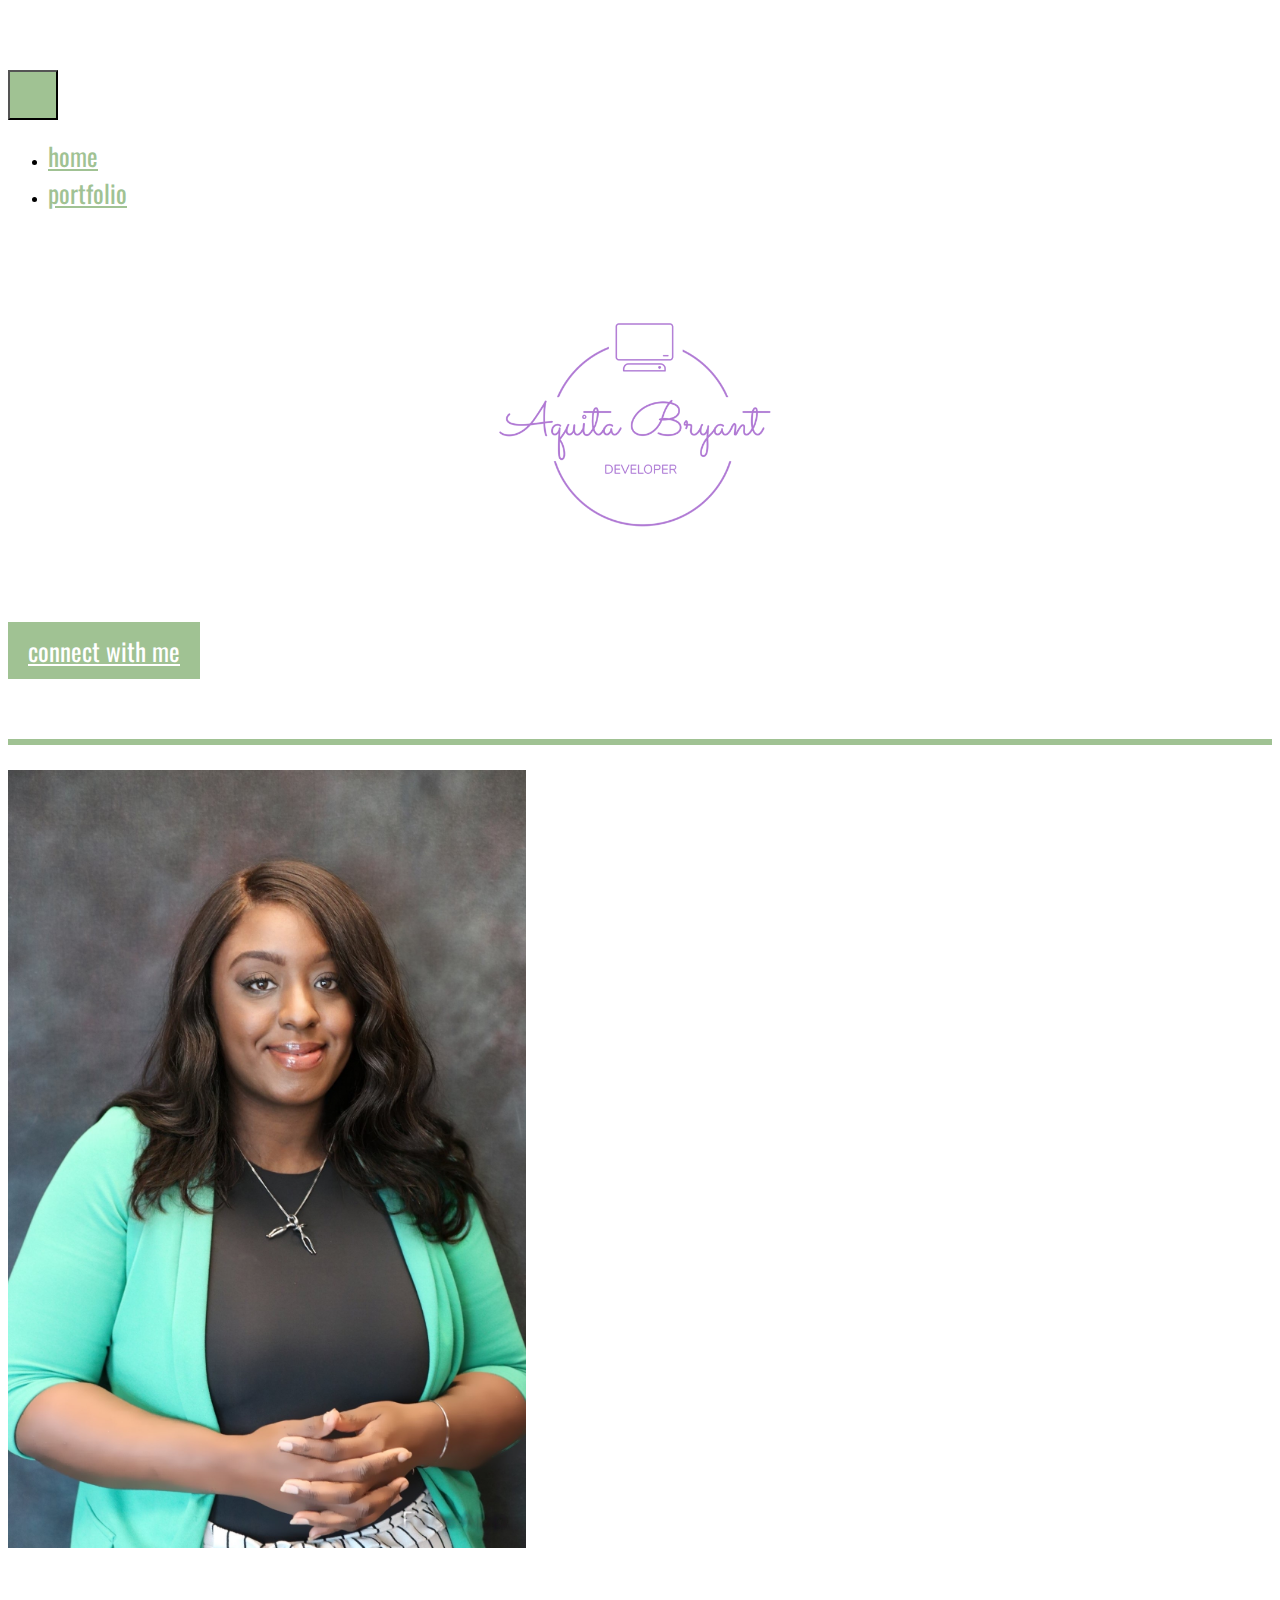
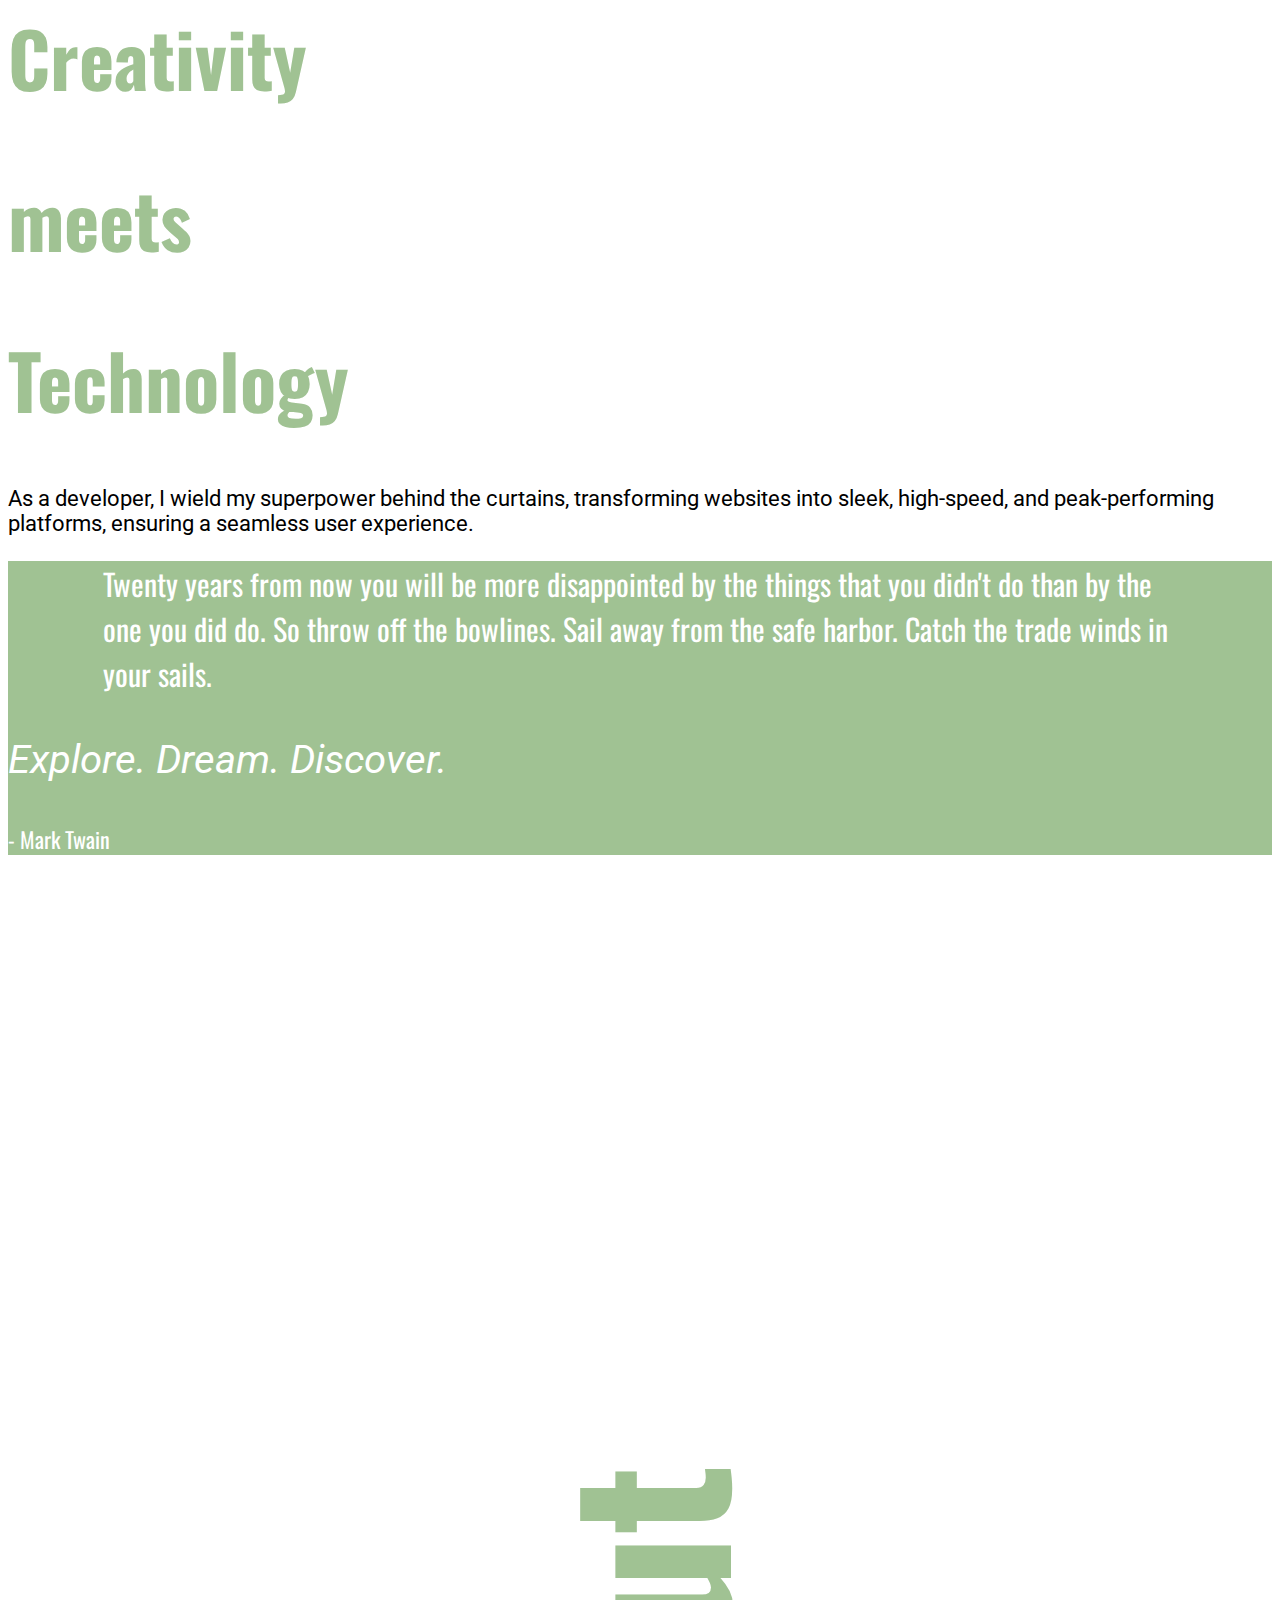
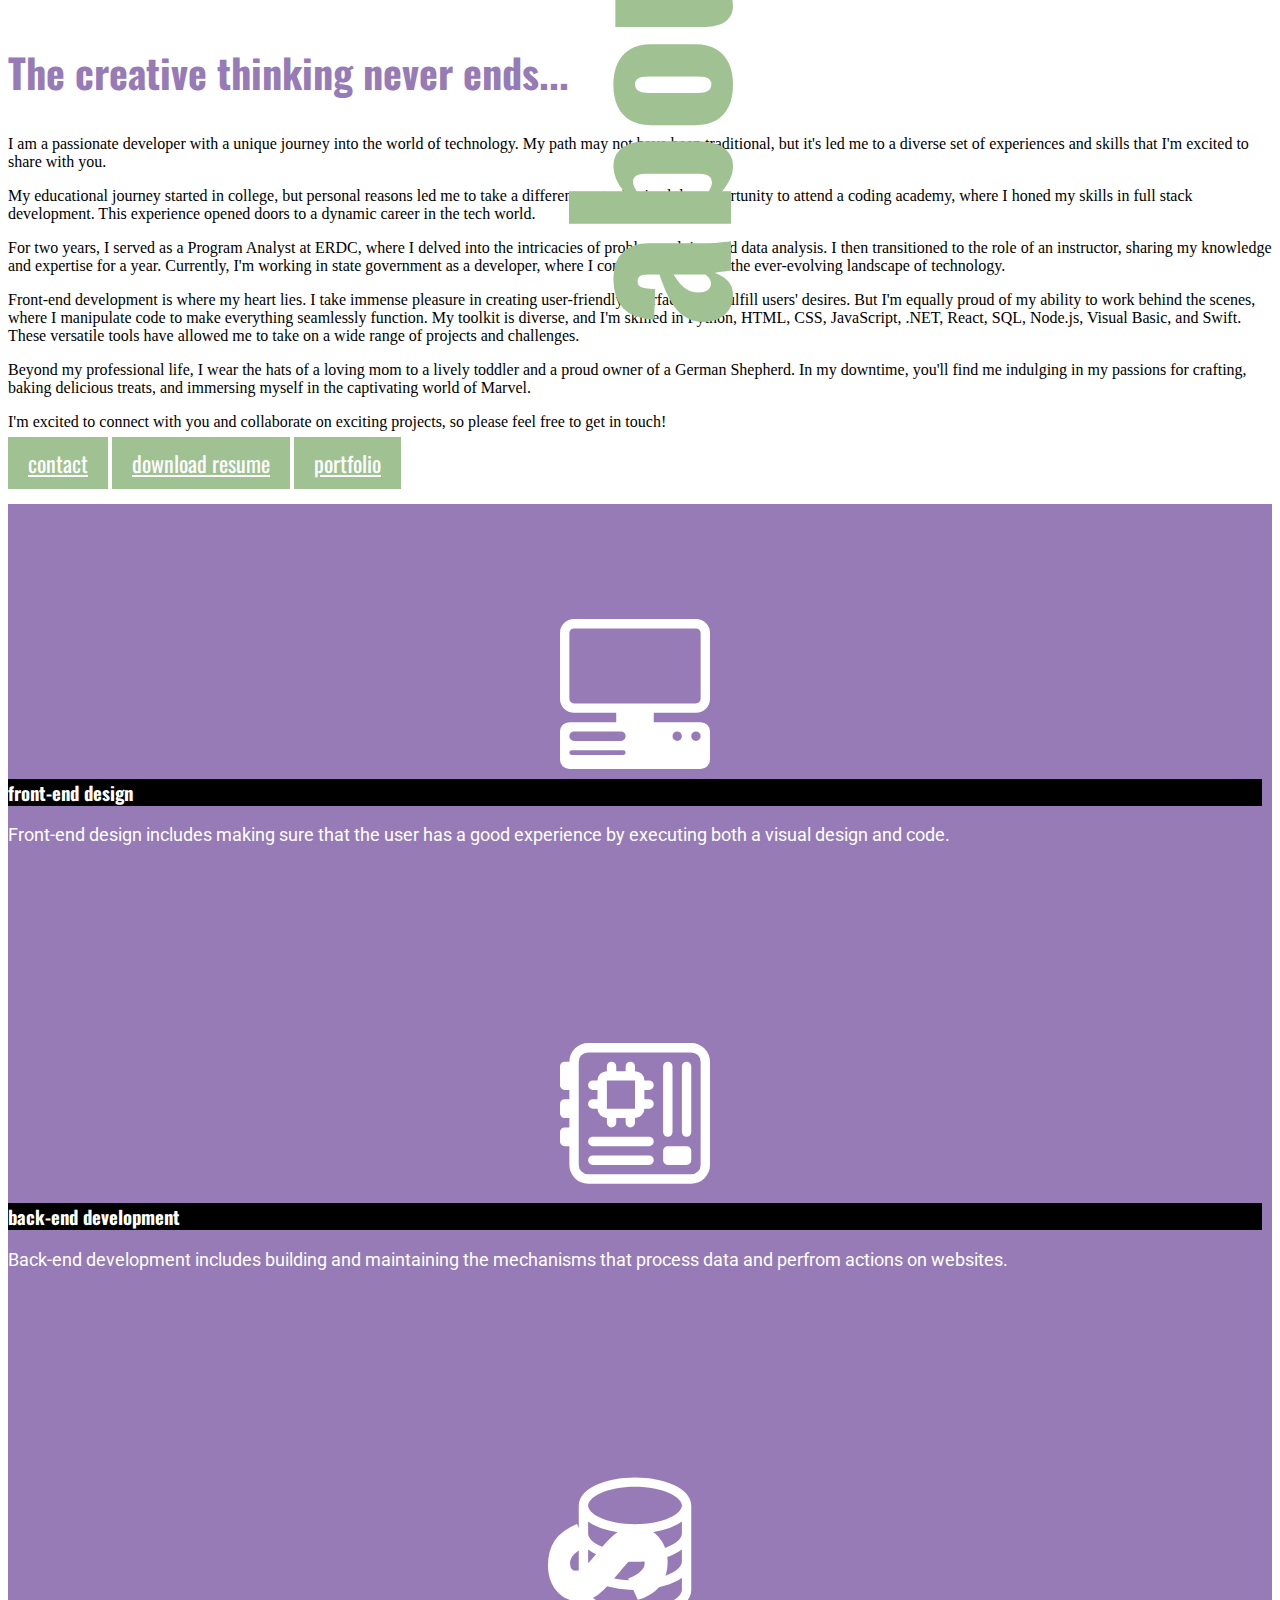
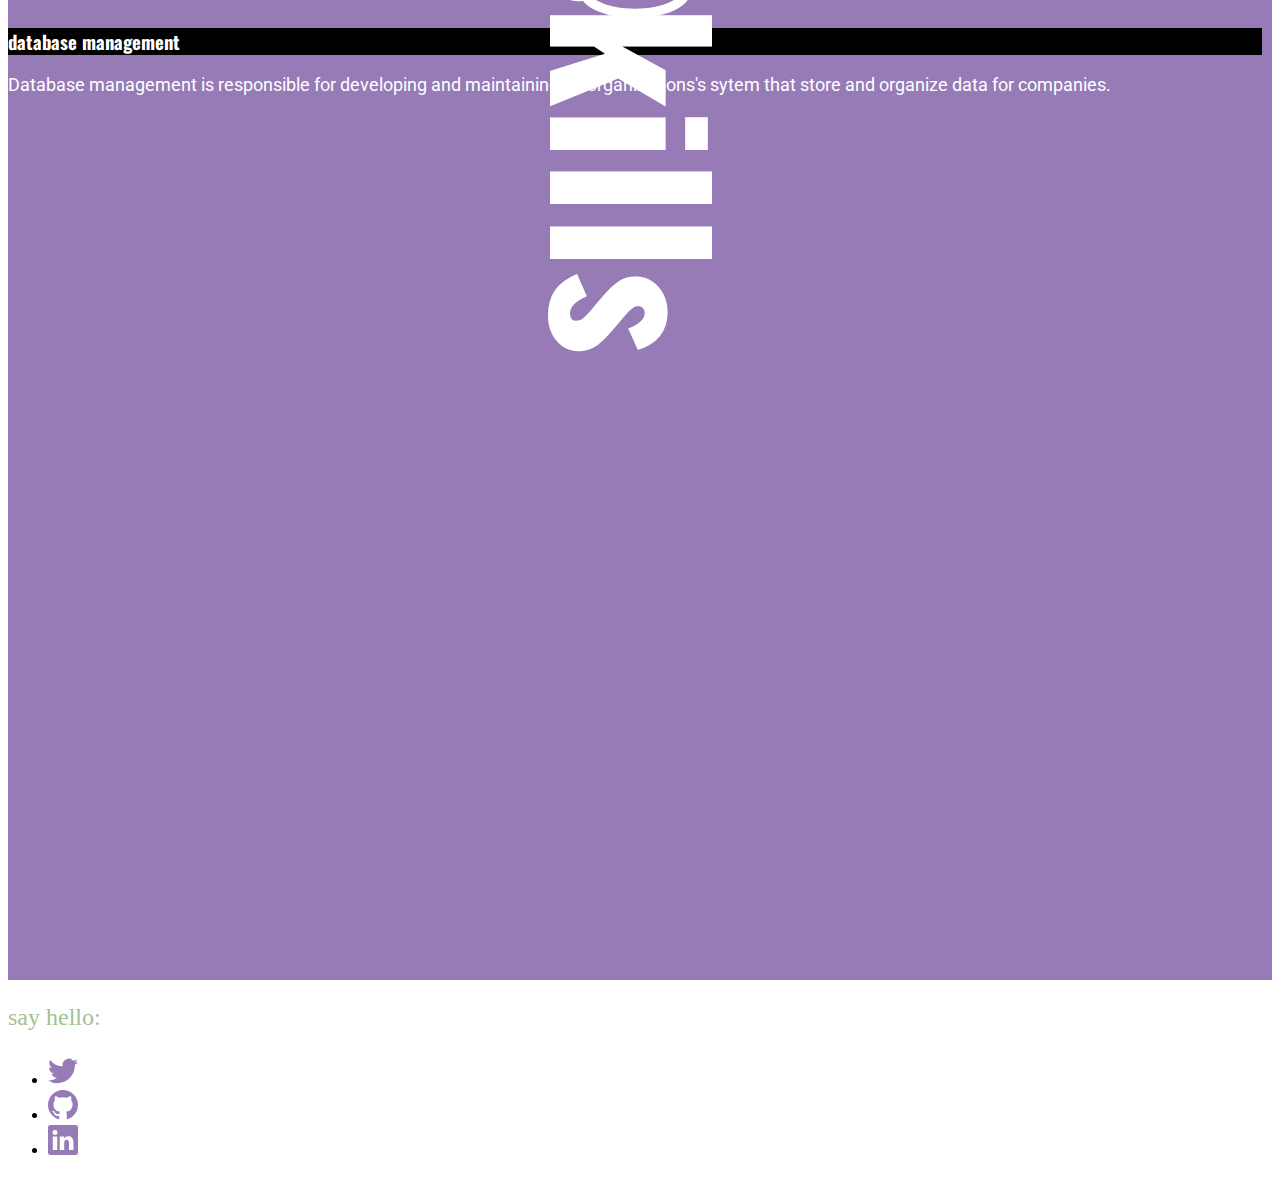
<file: index.html>
﻿<!DOCTYPE html>
<html lang="en">

<head>
    <meta charset="UTF-8">
    <meta name="viewport" content="width=device-width, initial-scale=1.0">
    <link rel="stylesheet" href="https://cdnjs.cloudflare.com/ajax/libs/font-awesome/4.7.0/css/font-awesome.min.css" />
    <link rel="preconnect" href="https://fonts.googleapis.com" />
    <link rel="preconnect" href="https://fonts.gstatic.com" crossorigin />
    <link rel="stylesheet" href="https://cdn.jsdelivr.net/npm/bootstrap-icons@1.11.1/font/bootstrap-icons.css">
    <link
        href="https://fonts.googleapis.com/css2?family=Oswald:wght@300;700&family=Parisienne&family=Roboto:wght@300&display=swap"
        rel="stylesheet" />
    <link href="https://cdn.jsdelivr.net/npm/bootstrap@5.0.2/dist/css/bootstrap.min.css" rel="stylesheet"
        integrity="sha384-EVSTQN3/azprG1Anm3QDgpJLIm9Nao0Yz1ztcQTwFspd3yD65VohhpuuCOmLASjC" crossorigin="anonymous" />
    <script src="https://cdn.jsdelivr.net/npm/bootstrap@5.0.2/dist/js/bootstrap.bundle.min.js"
        integrity="sha384-MrcW6ZMFYlzcLA8Nl+NtUVF0sA7MsXsP1UyJoMp4YLEuNSfAP+JcXn/tWtIaxVXM"
        crossorigin="anonymous"></script>
    <script src="https://code.jquery.com/jquery-3.5.1.min.js"
        integrity="sha256-9/aliU8dGd2tb6OSsuzixeV4y/faTqgFtohetphbbj0=" crossorigin="anonymous"></script>
    <script type="text/javascript"
        src="https://stackpath.bootstrapcdn.com/bootstrap/4.5.2/js/bootstrap.min.js"></script>
    <link rel="stylesheet" href="Style.css" />
    <title>My Updated Portfolio</title>
</head>

<body>
    <!-- OPEN HEADER -->
    <header class="header" id="header">
        <div class="container container-fluid">
            <div class="row">
                <div class="col-md-4 header--nav--div">
                    <nav class="navbar navbar-expand-lg navbar-light">

                        <button class="navbar-toggler mx-auto toggled--menu--button" type="button" data-toggle="collapse"
                            data-target="#navbarNav" aria-controls="navbarNav" aria-expanded="false"
                            aria-label="Toggle navigation">
                            <span class="navbar-toggler-icon"></span>
                        </button>
                        <div class="collapse navbar-collapse justify-content-center" id="navbarNav">
                            <ul class="nav navbar-nav text-uppercase header--nav">
                                <li class="nav-item"><a href="index.html" class="nav-link">home</a></li>
                                <li class="nav-item"><a href="portfolio.html" class="nav-link">portfolio</a></li>
                            </ul>
                        </div>
                    </nav>
                </div>
                <div class="col-md-4 logo--div"><img class="img-fluid" src="./images/logo.png" alt="logo" /></div>
                <div class="col-md-4 contact--button--div text-center text-uppercase"><a href="#" class="btn">connect with me</a></div>
            </div>
        </div>
    </header>
    <!-- CLOSED HEADER -->

    <!--MAIN -->
    <main class="main" id="main">
        <!-- HERO SECTION -->
        <div class="container container-fluid hero--container">
            <div class="row">
                <div class="col-md-6 hero--img--div">
                    <img src="images/headshot1.jpeg" alt="Aquita's Headshot" class="img-fluid mx-auto d-block rounded hero--img">
                </div>
                <div class="col-md-6 hero--snippet">
                    <!-- <h1>Creativity <br /> meets <br /> Technology</h1> -->
                    <h1>Creativity</h1><h1>meets</h1><h1>Technology</h1>
                    <p class="text-wrap">As a developer, I wield my superpower behind the curtains, transforming websites into sleek, high-speed, and peak-performing platforms, ensuring a seamless user experience.</p>

                </div>
            </div>
        </div>
        <!-- CLOSED HERO SECTION-->

        <!-- QUOTE 1 -->
        <div class="quote--container">
            <div class="container quote--container--sub">
                <div class="row">
                    <div class="col quote1--div">
                        <p class="quote--main--text text-center">Twenty years from now you will be more disappointed by the things that
                            you didn't do than by the one you did do. So throw off the bowlines. Sail away from the safe
                            harbor. Catch the trade winds in your sails.</p>
                        <p class="quote--subtext text-center">Explore. Dream. Discover.</p>
                        <p class="quote--author text-center"> - Mark Twain</p>
                    </div>
                </div>
            </div>
        </div>
        <!-- CLOSED QUOTE 1-->

        <!--ABOUT ME-->
        <div class="about--me--container container container-fluid">
            <div class="row about-section">
                <div class="col-md-2 about--me--header">
                    <p class="text-uppercase about--me--title">about</p>
                    <!-- <p class="text-capitalize about--me--name">aquita</p> -->
                </div>
                <div class="col-md-8 about--me--content--div">
                    <h2>The creative thinking never ends...</h2>
                    <p>I am a passionate developer with a unique journey into the world of technology. My path may not have
                        been traditional, but it's led me to a diverse set of experiences and skills that I'm excited to share
                        with you.</p>
                    <p>My educational journey started in college, but personal reasons led me to take a different route.
                        I seized the opportunity to attend a coding academy, where I honed my skills in full stack development.
                        This experience opened doors to a dynamic career in the tech world.</p>
                    <p>For two years, I served as a Program Analyst at ERDC, where I delved into the intricacies 
                        of problem-solving and data analysis. I then transitioned to the role of an instructor, sharing my knowledge 
                        and expertise for a year. Currently, I'm working in state government as a developer, where I continue to 
                        embrace the ever-evolving landscape of technology.</p>
                        <p>Front-end development is where my heart lies. I take immense pleasure in creating user-friendly interfaces that 
                            fulfill users' desires. But I'm equally proud of my ability to work behind the scenes, where I manipulate code 
                            to make everything seamlessly function.
                        My toolkit is diverse, and I'm skilled in Python, HTML, CSS, JavaScript, .NET, React, SQL, Node.js, Visual Basic, 
                            and Swift. These versatile tools have allowed me to take on a wide range of projects and challenges.</p>
                        <p>Beyond my professional life, I wear the hats of a loving mom to a lively toddler and a proud owner of a German 
                            Shepherd. In my downtime, you'll find me indulging in my passions for crafting, baking delicious treats, and 
                            immersing myself in the captivating world of Marvel.</p>
                        <!-- <p>Technology is my canvas, and I paint with a palette of code and creativity. Join me on this exciting journey as 
                            we explore the art of development and the boundless possibilities it offers.</p> -->
                        <p>I'm excited to connect with you and collaborate on exciting projects, so please feel free to get in touch!</p>
                        <div class="text-center button--div">
                            <a href="#" class="btn text-uppercase">contact</a>
                            <a href="#" class="btn text-uppercase">download resume</a>
                            <a href="#" class="btn text-uppercase">portfolio</a>
                        </div>
                </div>
                <!-- <div class="col-md-4">
                    <div class="row">
                        <img src="images/thumbnail.jpg" alt="Alternate Text"
                            class="rounded mx-auto d-block img-fluid" />
                    </div>
                </div> -->
            </div>
        </div>
        <!-- CLOSED ABOUT ME -->

        <!-- SKILLS -->
        <div class="skills--container">
            <div class="container container-fluid">
                <div class="row">
                    
                        <div class="col-md-3 skills--imgs">
                                <!-- <img src="https://via.placeholder.com/350" alt="Alternate Text" class="img-fluid img1" /> -->
                                <!-- <p><i class="bi bi-pc-display-horizontal"></i></p> -->
                                <svg xmlns="http://www.w3.org/2000/svg" width="150" height="150" fill="currentColor" class="bi bi-pc-display-horizontal skills--svg" viewBox="0 0 16 16">
                                    <path d="M1.5 0A1.5 1.5 0 0 0 0 1.5v7A1.5 1.5 0 0 0 1.5 10H6v1H1a1 1 0 0 0-1 1v3a1 1 0 0 0 1 1h14a1 1 0 0 0 1-1v-3a1 1 0 0 0-1-1h-5v-1h4.5A1.5 1.5 0 0 0 16 8.5v-7A1.5 1.5 0 0 0 14.5 0h-13Zm0 1h13a.5.5 0 0 1 .5.5v7a.5.5 0 0 1-.5.5h-13a.5.5 0 0 1-.5-.5v-7a.5.5 0 0 1 .5-.5ZM12 12.5a.5.5 0 1 1 1 0 .5.5 0 0 1-1 0Zm2 0a.5.5 0 1 1 1 0 .5.5 0 0 1-1 0ZM1.5 12h5a.5.5 0 0 1 0 1h-5a.5.5 0 0 1 0-1ZM1 14.25a.25.25 0 0 1 .25-.25h5.5a.25.25 0 1 1 0 .5h-5.5a.25.25 0 0 1-.25-.25Z"/>
                                  </svg>
                                <h3 class="text-center text-uppercase">front-end design</h3>
                                <p class="text-center">Front-end design includes making sure that the user has a good experience by executing both a
                                visual design and code.</p>
                        </div>
                        <div class="col-md-3 skills--imgs">
                                <!-- <img src="https://via.placeholder.com/350" alt="Alternate Text" class="img-fluid img2" /> -->
                                <svg xmlns="http://www.w3.org/2000/svg" width="150" height="150" fill="currentColor" class="bi bi-motherboard skills--svg" viewBox="0 0 16 16">
                                    <path d="M11.5 2a.5.5 0 0 1 .5.5v7a.5.5 0 0 1-1 0v-7a.5.5 0 0 1 .5-.5Zm2 0a.5.5 0 0 1 .5.5v7a.5.5 0 0 1-1 0v-7a.5.5 0 0 1 .5-.5Zm-10 8a.5.5 0 0 0 0 1h6a.5.5 0 0 0 0-1h-6Zm0 2a.5.5 0 0 0 0 1h6a.5.5 0 0 0 0-1h-6ZM5 3a1 1 0 0 0-1 1h-.5a.5.5 0 0 0 0 1H4v1h-.5a.5.5 0 0 0 0 1H4a1 1 0 0 0 1 1v.5a.5.5 0 0 0 1 0V8h1v.5a.5.5 0 0 0 1 0V8a1 1 0 0 0 1-1h.5a.5.5 0 0 0 0-1H9V5h.5a.5.5 0 0 0 0-1H9a1 1 0 0 0-1-1v-.5a.5.5 0 0 0-1 0V3H6v-.5a.5.5 0 0 0-1 0V3Zm0 1h3v3H5V4Zm6.5 7a.5.5 0 0 0-.5.5v1a.5.5 0 0 0 .5.5h2a.5.5 0 0 0 .5-.5v-1a.5.5 0 0 0-.5-.5h-2Z"/>
                                    <path d="M1 2a2 2 0 0 1 2-2h11a2 2 0 0 1 2 2v11a2 2 0 0 1-2 2H3a2 2 0 0 1-2-2v-2H.5a.5.5 0 0 1-.5-.5v-1A.5.5 0 0 1 .5 9H1V8H.5a.5.5 0 0 1-.5-.5v-1A.5.5 0 0 1 .5 6H1V5H.5a.5.5 0 0 1-.5-.5v-2A.5.5 0 0 1 .5 2H1Zm1 11a1 1 0 0 0 1 1h11a1 1 0 0 0 1-1V2a1 1 0 0 0-1-1H3a1 1 0 0 0-1 1v11Z"/>
                                  </svg>
                                <h3 class="text-center text-uppercase">back-end development</h3>
                                <p class="text-center">Back-end development includes building and maintaining the mechanisms that process data and
                                perfrom actions on websites.</p>
                        </div>
                        <div class="col-md-3 skills--imgs">
                                <!-- <img src="https://via.placeholder.com/350" alt="Alternate Text" class="img-fluid img3" /> -->
                                <svg xmlns="http://www.w3.org/2000/svg" width="150" height="150" fill="currentColor" class="bi bi-database skills--svg" viewBox="0 0 16 16">
                                    <path d="M4.318 2.687C5.234 2.271 6.536 2 8 2s2.766.27 3.682.687C12.644 3.125 13 3.627 13 4c0 .374-.356.875-1.318 1.313C10.766 5.729 9.464 6 8 6s-2.766-.27-3.682-.687C3.356 4.875 3 4.373 3 4c0-.374.356-.875 1.318-1.313ZM13 5.698V7c0 .374-.356.875-1.318 1.313C10.766 8.729 9.464 9 8 9s-2.766-.27-3.682-.687C3.356 7.875 3 7.373 3 7V5.698c.271.202.58.378.904.525C4.978 6.711 6.427 7 8 7s3.022-.289 4.096-.777A4.92 4.92 0 0 0 13 5.698ZM14 4c0-1.007-.875-1.755-1.904-2.223C11.022 1.289 9.573 1 8 1s-3.022.289-4.096.777C2.875 2.245 2 2.993 2 4v9c0 1.007.875 1.755 1.904 2.223C4.978 15.71 6.427 16 8 16s3.022-.289 4.096-.777C13.125 14.755 14 14.007 14 13V4Zm-1 4.698V10c0 .374-.356.875-1.318 1.313C10.766 11.729 9.464 12 8 12s-2.766-.27-3.682-.687C3.356 10.875 3 10.373 3 10V8.698c.271.202.58.378.904.525C4.978 9.71 6.427 10 8 10s3.022-.289 4.096-.777A4.92 4.92 0 0 0 13 8.698Zm0 3V13c0 .374-.356.875-1.318 1.313C10.766 14.729 9.464 15 8 15s-2.766-.27-3.682-.687C3.356 13.875 3 13.373 3 13v-1.302c.271.202.58.378.904.525C4.978 12.71 6.427 13 8 13s3.022-.289 4.096-.777c.324-.147.633-.323.904-.525Z"/>
                                  </svg>
                                <h3 class="text-center text-uppercase">database management</h3>
                                <p class="text-center">Database management is responsible for developing and maintaining an organizations's sytem
                                    that store and organize data for companies.</p>
                        </div>
                    <div class="col-md-3 skills--header">
                        <p class="text-uppercase skills--title">skills</p>
                        <!-- <p class="text-capitalize skills--name text-nowrap">ways that i can help</p> -->
                    </div>
                </div>
            </div>
        </div>
        <!-- CLOSED SKILLS -->
    </main>
    <!--CLOSED MAIN -->

    <!-- OPEN FOOTER -->
    <footer class="footer" id="footer">
        <div class="container container-fluid">
            <div class="row">
                <div class="col">
                    <p class="text-uppercase text-center"> say hello:</p>
                        <ul class="nav justify-content-center">
                            <li class="nav-item"><a class="nav-link" href="#"><svg xmlns="http://www.w3.org/2000/svg" width="30" height="30" fill="currentColor" class="bi bi-twitter" viewBox="0 0 16 16">
                                <path d="M5.026 15c6.038 0 9.341-5.003 9.341-9.334 0-.14 0-.282-.006-.422A6.685 6.685 0 0 0 16 3.542a6.658 6.658 0 0 1-1.889.518 3.301 3.301 0 0 0 1.447-1.817 6.533 6.533 0 0 1-2.087.793A3.286 3.286 0 0 0 7.875 6.03a9.325 9.325 0 0 1-6.767-3.429 3.289 3.289 0 0 0 1.018 4.382A3.323 3.323 0 0 1 .64 6.575v.045a3.288 3.288 0 0 0 2.632 3.218 3.203 3.203 0 0 1-.865.115 3.23 3.23 0 0 1-.614-.057 3.283 3.283 0 0 0 3.067 2.277A6.588 6.588 0 0 1 .78 13.58a6.32 6.32 0 0 1-.78-.045A9.344 9.344 0 0 0 5.026 15z"/>
                              </svg></a></li>
                            <li class="nav-item"><a class="nav-link" href="#"><svg xmlns="http://www.w3.org/2000/svg" width="30" height="30" fill="currentColor" class="bi bi-github" viewBox="0 0 16 16">
                                <path d="M8 0C3.58 0 0 3.58 0 8c0 3.54 2.29 6.53 5.47 7.59.4.07.55-.17.55-.38 0-.19-.01-.82-.01-1.49-2.01.37-2.53-.49-2.69-.94-.09-.23-.48-.94-.82-1.13-.28-.15-.68-.52-.01-.53.63-.01 1.08.58 1.23.82.72 1.21 1.87.87 2.33.66.07-.52.28-.87.51-1.07-1.78-.2-3.64-.89-3.64-3.95 0-.87.31-1.59.82-2.15-.08-.2-.36-1.02.08-2.12 0 0 .67-.21 2.2.82.64-.18 1.32-.27 2-.27.68 0 1.36.09 2 .27 1.53-1.04 2.2-.82 2.2-.82.44 1.1.16 1.92.08 2.12.51.56.82 1.27.82 2.15 0 3.07-1.87 3.75-3.65 3.95.29.25.54.73.54 1.48 0 1.07-.01 1.93-.01 2.2 0 .21.15.46.55.38A8.012 8.012 0 0 0 16 8c0-4.42-3.58-8-8-8z"/>
                              </svg></a></li>
                            <li class="nav-item"><a class="nav-link" href="#"><svg xmlns="http://www.w3.org/2000/svg" width="30" height="30" fill="currentColor" class="bi bi-linkedin" viewBox="0 0 16 16">
                                <path d="M0 1.146C0 .513.526 0 1.175 0h13.65C15.474 0 16 .513 16 1.146v13.708c0 .633-.526 1.146-1.175 1.146H1.175C.526 16 0 15.487 0 14.854V1.146zm4.943 12.248V6.169H2.542v7.225h2.401zm-1.2-8.212c.837 0 1.358-.554 1.358-1.248-.015-.709-.52-1.248-1.342-1.248-.822 0-1.359.54-1.359 1.248 0 .694.521 1.248 1.327 1.248h.016zm4.908 8.212V9.359c0-.216.016-.432.08-.586.173-.431.568-.878 1.232-.878.869 0 1.216.662 1.216 1.634v3.865h2.401V9.25c0-2.22-1.184-3.252-2.764-3.252-1.274 0-1.845.7-2.165 1.193v.025h-.016a5.54 5.54 0 0 1 .016-.025V6.169h-2.4c.03.678 0 7.225 0 7.225h2.4z"/>
                              </svg></a></li>
                        </ul>
                </div>
            </div>
        </div>
    </footer>
        <!-- CLOSE FOOTER -->



</body>

</html>
</file>
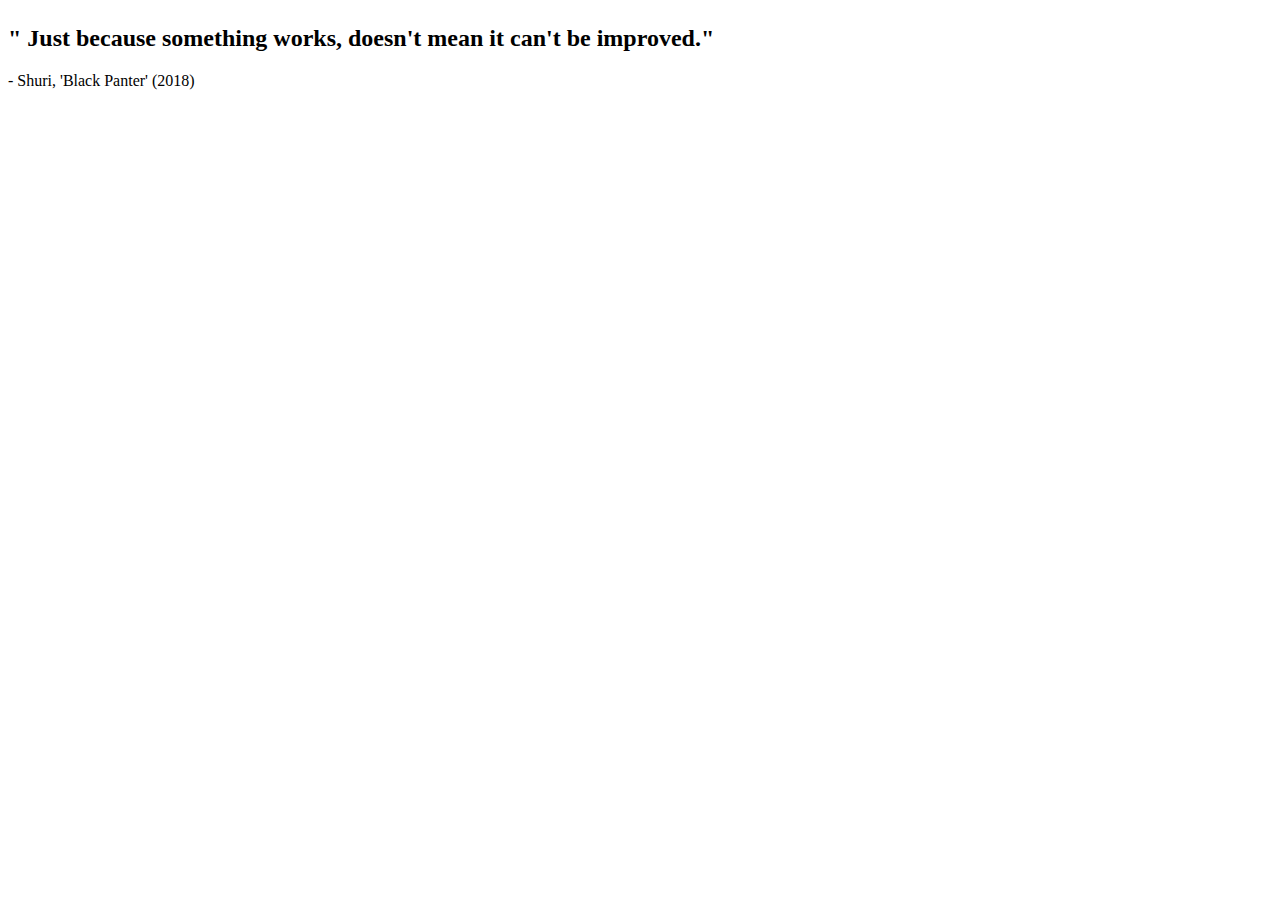
<file: aboutMe.html>
<!DOCTYPE html>
<html lang="en">
    <head>
        <meta charset="UTF-8">
        <meta name="viewport" content="width=device-width, initial-scale=1.0">
        <link rel="stylesheet" href="https://cdnjs.cloudflare.com/ajax/libs/font-awesome/4.7.0/css/font-awesome.min.css" />
        <link rel="preconnect" href="https://fonts.googleapis.com" />
        <link rel="preconnect" href="https://fonts.gstatic.com" crossorigin />
        <link
            href="https://fonts.googleapis.com/css2?family=Oswald:wght@300;700&family=Parisienne&family=Roboto:wght@300&display=swap"
            rel="stylesheet" />
        <link href="https://cdn.jsdelivr.net/npm/bootstrap@5.0.2/dist/css/bootstrap.min.css" rel="stylesheet"
            integrity="sha384-EVSTQN3/azprG1Anm3QDgpJLIm9Nao0Yz1ztcQTwFspd3yD65VohhpuuCOmLASjC" crossorigin="anonymous" />
        <script src="https://cdn.jsdelivr.net/npm/bootstrap@5.0.2/dist/js/bootstrap.bundle.min.js"
            integrity="sha384-MrcW6ZMFYlzcLA8Nl+NtUVF0sA7MsXsP1UyJoMp4YLEuNSfAP+JcXn/tWtIaxVXM"
            crossorigin="anonymous"></script>
        <script src="https://code.jquery.com/jquery-3.5.1.min.js"
            integrity="sha256-9/aliU8dGd2tb6OSsuzixeV4y/faTqgFtohetphbbj0=" crossorigin="anonymous"></script>
        <script type="text/javascript"
            src="https://stackpath.bootstrapcdn.com/bootstrap/4.5.2/js/bootstrap.min.js"></script>
        <link rel="stylesheet" href="Style.css" />
        <title>My Portfolio</title>
    </head>
<body>
    

<main class="main" id="main">
    <!-- HERO SECTION -->
        <!-- H2 QUOTE -->
        <h2>" Just because something works, doesn't mean it can't be improved."</h2>
        <p class="text-center"> - Shuri, 'Black Panter' (2018)</p>
        <!-- PARAGRAPH -->

    <!-- SECTION 1 -->
        <!-- H2 - TITLE SENTENCE -->
    
    <!-- SECTION 2 -->
        <!-- PARGRAPH 1 -->
        <!-- PHOTO -->
    <!--  SECTION 3 -->
        <!-- PHOTO (LOGO OR SUMN) -->
        <!-- PARAGRAPH -->

    <!-- SECTION 4 -->
        <!-- H3  - MISSION -->
        <!-- PARAGRAPH OF MISSION STATEMENT -->

    <!-- SECTION 5 -->
        <!-- H6 - AT THE CORE -->
        <!-- SOME RANDOM STUFF -->

</main>



</body>
</html>
</file>
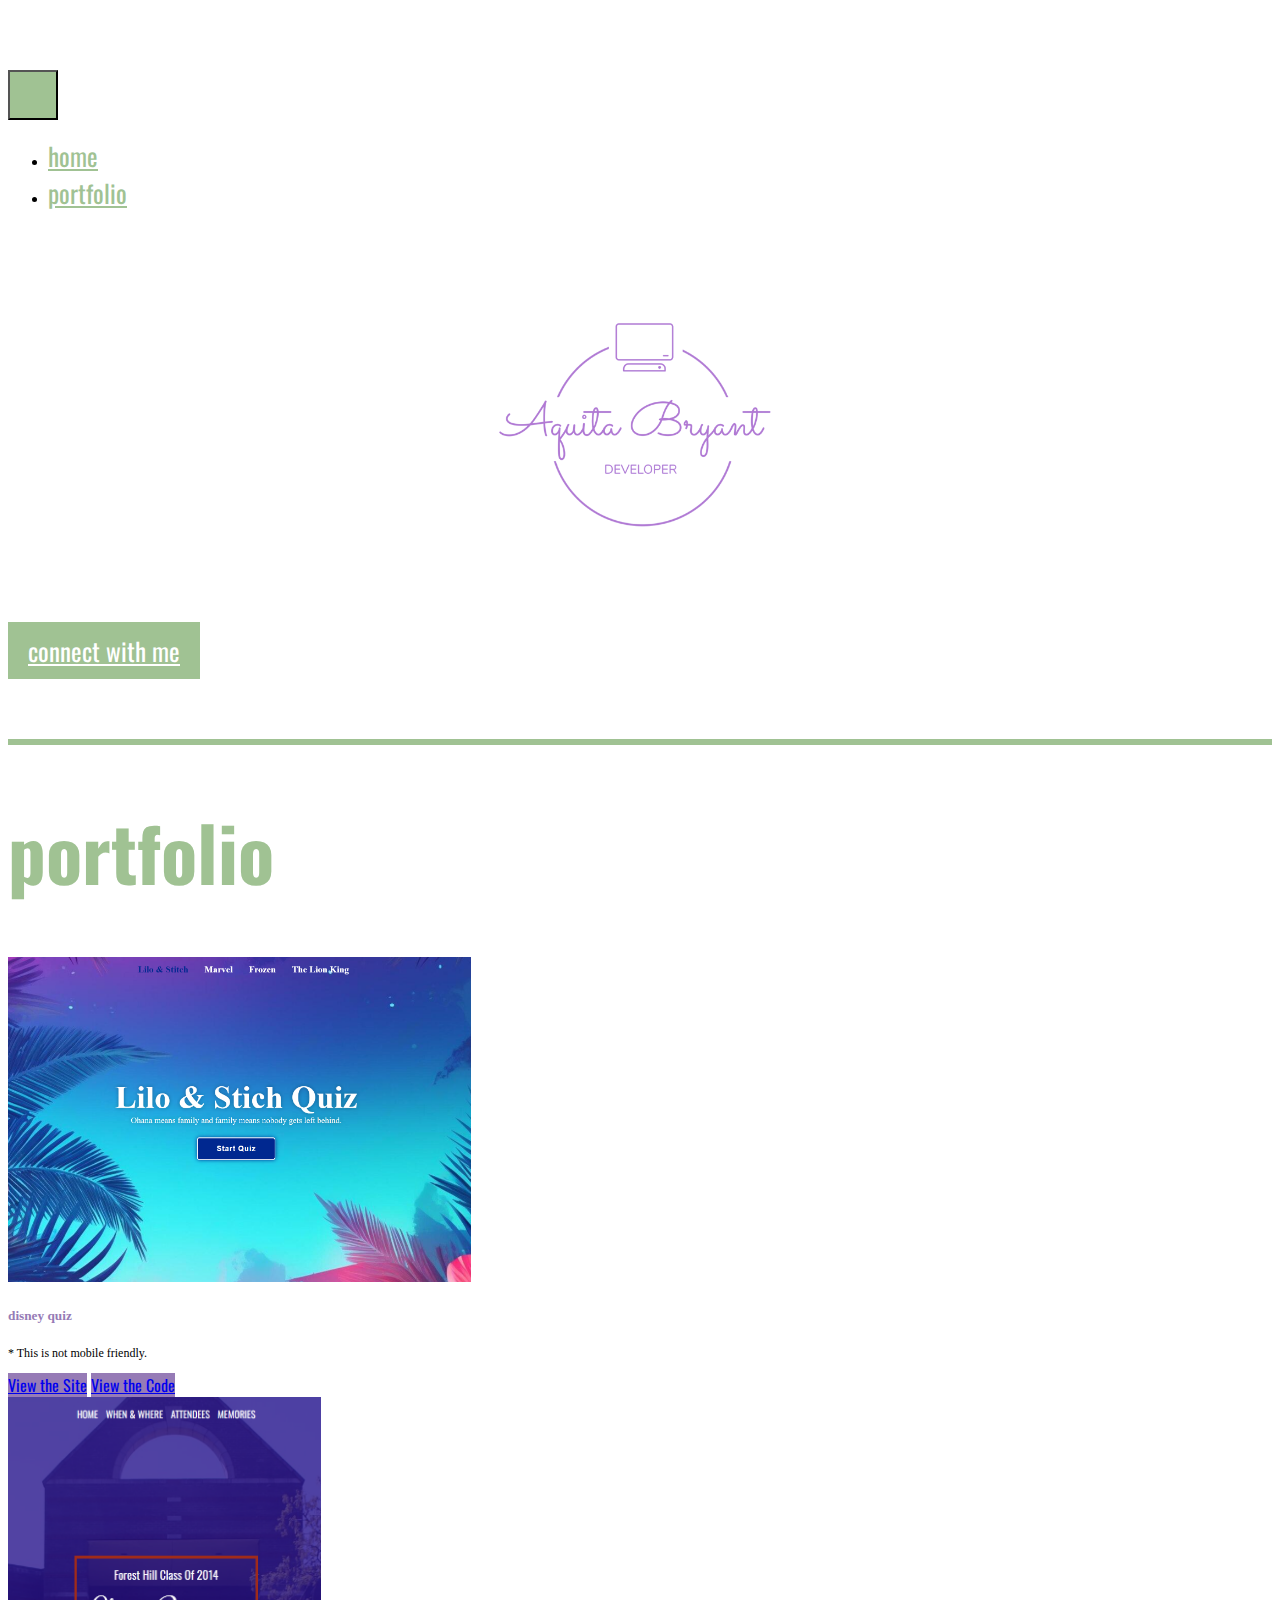
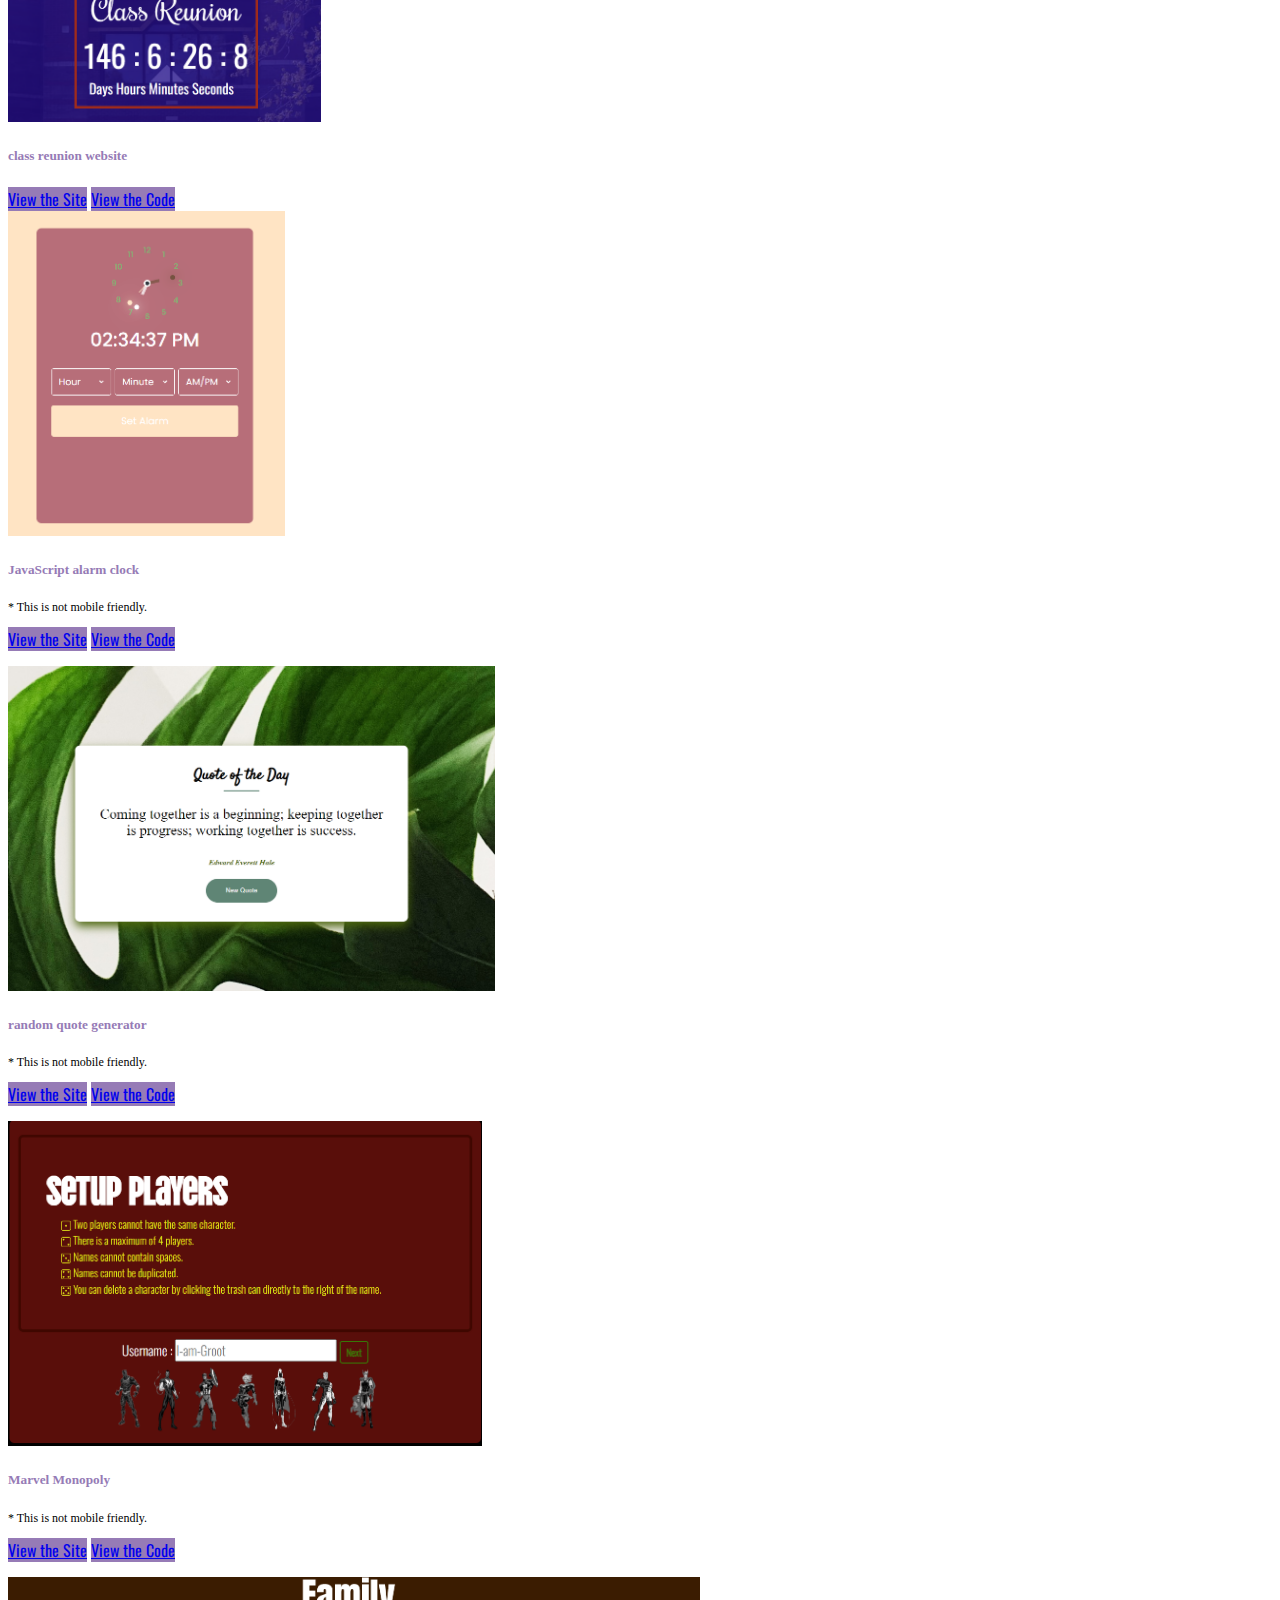
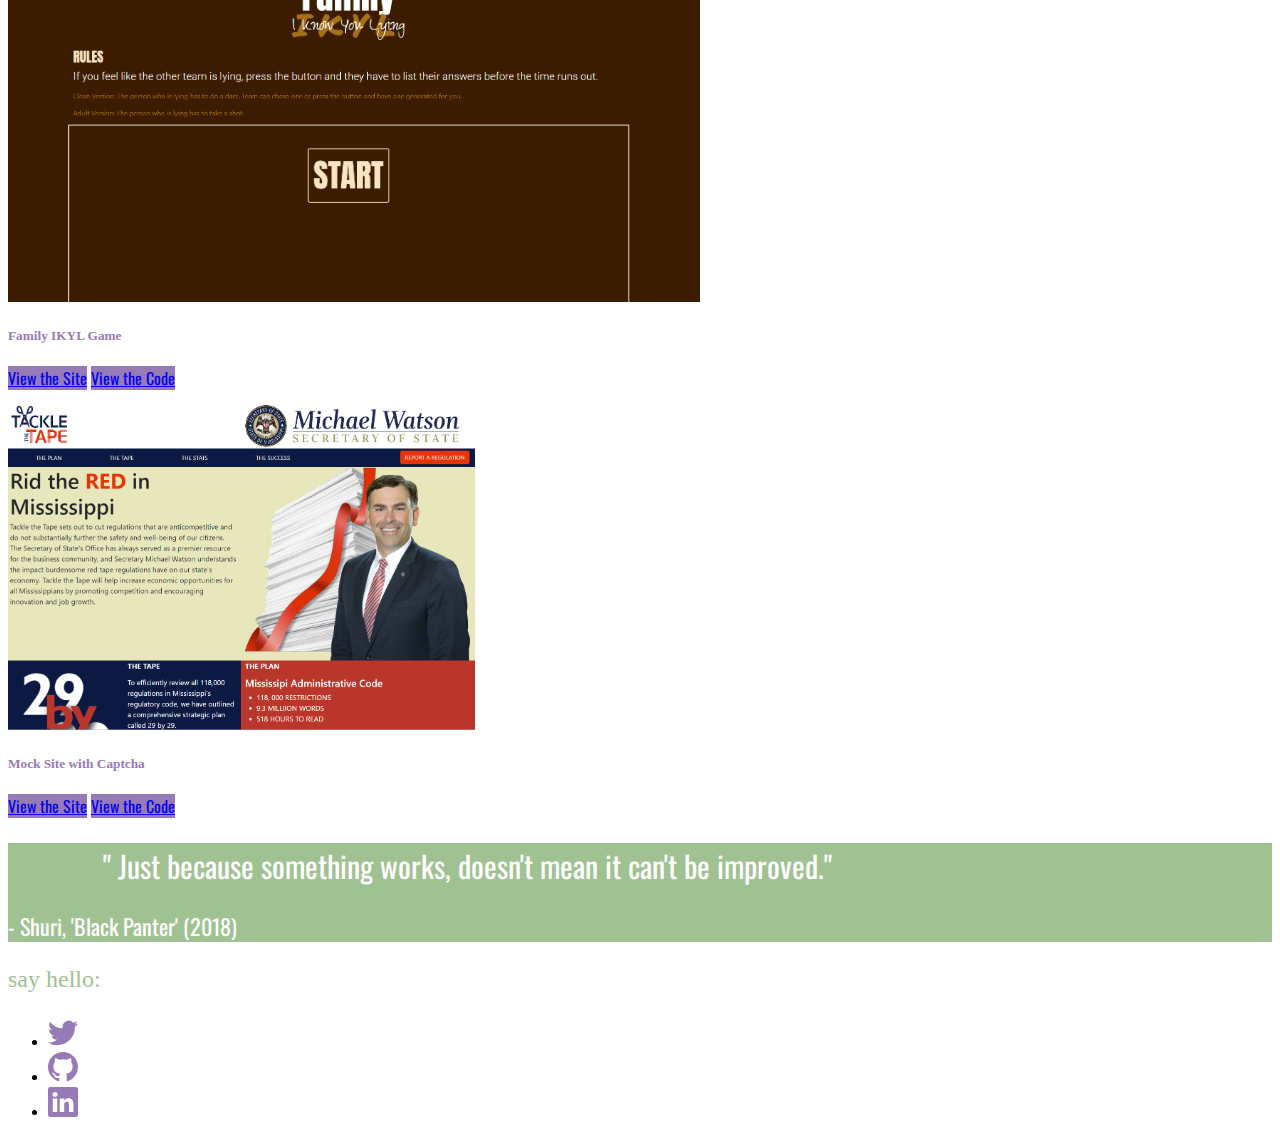
<file: portfolio.html>
<!DOCTYPE html>
<html lang="en">
<head>
    <meta charset="UTF-8">
    <meta name="viewport" content="width=device-width, initial-scale=1.0">
    <link rel="stylesheet" href="https://cdnjs.cloudflare.com/ajax/libs/font-awesome/4.7.0/css/font-awesome.min.css" />
    <link rel="preconnect" href="https://fonts.googleapis.com" />
    <link rel="preconnect" href="https://fonts.gstatic.com" crossorigin />
    <link rel="stylesheet" href="https://cdn.jsdelivr.net/npm/bootstrap-icons@1.11.1/font/bootstrap-icons.css">
    <link
        href="https://fonts.googleapis.com/css2?family=Oswald:wght@300;700&family=Parisienne&family=Roboto:wght@300&display=swap"
        rel="stylesheet" />
    <link href="https://cdn.jsdelivr.net/npm/bootstrap@5.0.2/dist/css/bootstrap.min.css" rel="stylesheet"
        integrity="sha384-EVSTQN3/azprG1Anm3QDgpJLIm9Nao0Yz1ztcQTwFspd3yD65VohhpuuCOmLASjC" crossorigin="anonymous" />
    <script src="https://cdn.jsdelivr.net/npm/bootstrap@5.0.2/dist/js/bootstrap.bundle.min.js"
        integrity="sha384-MrcW6ZMFYlzcLA8Nl+NtUVF0sA7MsXsP1UyJoMp4YLEuNSfAP+JcXn/tWtIaxVXM"
        crossorigin="anonymous"></script>
    <script src="https://code.jquery.com/jquery-3.5.1.min.js"
        integrity="sha256-9/aliU8dGd2tb6OSsuzixeV4y/faTqgFtohetphbbj0=" crossorigin="anonymous"></script>
    <script type="text/javascript"
        src="https://stackpath.bootstrapcdn.com/bootstrap/4.5.2/js/bootstrap.min.js"></script>
    <link rel="stylesheet" href="Style.css" />
    <title>Portfolio</title>
</head>
<body>
    <!-- HEADER -->
    <header class="header" id="header">
        <div class="container container-fluid">
            <div class="row">
                <div class="col-md-4 header--nav--div">
                    <nav class="navbar navbar-expand-lg navbar-light">

                        <button class="navbar-toggler mx-auto toggled--menu--button" type="button" data-toggle="collapse"
                            data-target="#navbarNav" aria-controls="navbarNav" aria-expanded="false"
                            aria-label="Toggle navigation">
                            <span class="navbar-toggler-icon"></span>
                        </button>
                        <div class="collapse navbar-collapse justify-content-center" id="navbarNav">
                            <ul class="nav navbar-nav text-uppercase header--nav">
                                <li class="nav-item"><a href="index.html" class="nav-link">home</a></li>
                                <li class="nav-item"><a href="portfolio.html" class="nav-link">portfolio</a></li>
                            </ul>
                        </div>
                    </nav>
                </div>
                <div class="col-md-4 logo--div"><img class="img-fluid" src="./images/logo.png" alt="logo" /></div>
                <div class="col-md-4 contact--button--div text-center text-uppercase"><a href="#bottom" class="btn">connect with me</a></div>
            </div>
        </div>
    </header>
    <!-- CLOSE HEADER -->
    <!-- MAIN -->
    <main class="main" id="main">
        <!-- PORTFOLIO HEADER -->
        <div class="container container-fluid portfolio--header--container">
            <div class="row">
                <div class="col">
                    <h1 class="text-capitalize">portfolio</h1>
                    <!-- <p class="text-wrap">Lorem ipsum dolor sit amet consectetur adipisicing elit. Distinctio illo dicta quas obcaecati! Sed beatae modi ad, atque laudantium magni libero ab aliquam nostrum nemo consequatur vero architecto quisquam iusto!</p> -->
                </div>
            </div>
        </div>
        <!-- PORTFOLIO SECTION -->
        <div class="container container-fluid portfolio--container">
            <div class="row">
                <div class="col-md-4">
                    <div class="card" style="width: 25rem;">
                        <img src="images/quizSC.png" class="card-img-top" alt="...">
                        <div class="card-body">
                          <h5 class="card-title project--title text-capitalize">disney quiz</h5>
                          <p>* This is not mobile friendly.</p>
                          <a href="https://she-who-remains.github.io/Disney-Quiz/" class="btn btn-primary">View the Site</a>
                          <a href="https://github.com/She-Who-Remains/Disney-Quiz" class="btn btn-primary">View the Code</a>
                        </div>
                      </div>
                </div>
                <div class="col-md-4">
                    <div class="card" style="width: 25rem;">
                        <img src="images/classReunion.png" class="card-img-top" alt="alaram clock image">
                        <div class="card-body">
                          <h5 class="card-title project--title text-capitalize">class reunion website</h5>
                          <a href="https://she-who-remains.github.io/ClassReunion/" class="btn btn-primary">View the Site</a>
                          <a href="https://github.com/She-Who-Remains/ClassReunion" class="btn btn-primary">View the Code</a>
                        </div>
                      </div>
                </div>
                <div class="col-md-4">
                    <div class="card" style="width: 25rem;">
                        <img src="images/alarmClock.PNG" class="card-img-top img-fluid" alt="..."> 
                        <!-- <iframe src="https://she-who-remains.github.io/Alarm-Clock/" frameborder="0"></iframe> -->
                        <div class="card-body">
                          <h5 class="card-title project--title text-capitalize">JavaScript alarm clock</h5>
                          <p>* This is not mobile friendly.</p>
                          <a href="https://she-who-remains.github.io/Alarm-Clock/" class="btn btn-primary">View the Site</a>
                          <a href="https://github.com/She-Who-Remains/Alarm-Clock" class="btn btn-primary">View the Code</a>
                        </div>
                      </div>
                </div>
                <div class="col-md-4 portfolio--container--card">
                    <div class="card" style="width: 25rem;">
                        <img src="images/quoteGenerator.png" class="card-img-top" alt="...">
                        <div class="card-body">
                          <h5 class="card-title project--title text-capitalize">random quote generator</h5>
                          <p>* This is not mobile friendly.</p>
                          <a href="https://she-who-remains.github.io/Random-Quote-Generator/" class="btn btn-primary">View the Site</a>
                          <a href="https://github.com/She-Who-Remains/Random-Quote-Generator" class="btn btn-primary">View the Code</a>
                        </div>
                      </div>
                </div>
                <div class="col-md-4 portfolio--container--card">
                    <div class="card" style="width: 25rem;">
                        <img src="images/monopoly.png" class="card-img-top" alt="...">
                        <div class="card-body">
                          <h5 class="card-title project--title text-capitalize">Marvel Monopoly</h5>
                          <p>* This is not mobile friendly.</p>
                          <a href="https://she-who-remains.github.io/MarvelMonopoly/" class="btn btn-primary">View the Site</a>
                          <a href="https://github.com/She-Who-Remains/MarvelMonopoly" class="btn btn-primary">View the Code</a>
                        </div>
                      </div>
                </div>
                <div class="col-md-4 portfolio--container--card">
                    <div class="card" style="width: 25rem;">
                        <img src="images/familyGame.png" class="card-img-top" alt="...">
                        <div class="card-body">
                          <h5 class="card-title project--title text-capitalize">Family IKYL Game</h5>
                          <a href="https://she-who-remains.github.io/FamilyIKYL/" class="btn btn-primary">View the Site</a>
                          <a href="https://github.com/She-Who-Remains/FamilyIKYL" class="btn btn-primary">View the Code</a>
                        </div>
                      </div>
                </div>
                <div class="col-md-4 portfolio--container--card">
                    <div class="card" style="width: 25rem;">
                        <img src="images/TTT.png" class="card-img-top" alt="...">
                        <div class="card-body">
                          <h5 class="card-title project--title text-capitalize">Mock Site with Captcha</h5>
                          <a href="https://she-who-remains.github.io/Website-with-Captcha/" class="btn btn-primary">View the Site</a>
                          <a href="https://github.com/She-Who-Remains/Website-with-Captcha" class="btn btn-primary">View the Code</a>
                        </div>
                      </div>
                </div>
            </div>
        </div>
        <!-- QUOTE SECTION  -->
        <div class="quote--container">
            <div class="container quote--container--sub">
                <div class="row">
                    <div class="col quote1--div">
                        <p class="quote--main--text text-center">" Just because something works, doesn't mean it can't be improved."</p>
                        <p class="quote--author text-center"> - Shuri, 'Black Panter' (2018)</p>
                    </div>
                </div>
            </div>
        </div>
        
    </main>
    <!-- CLOSE MAIN -->
    <!-- FOOTER -->
    <footer class="footer" id="bottom">
        <div class="container container-fluid">
            <div class="row">
                <div class="col">
                    <p class="text-uppercase text-center"> say hello:</p>
                        <ul class="nav justify-content-center">
                            <li class="nav-item"><a class="nav-link" href="#"><svg xmlns="http://www.w3.org/2000/svg" width="30" height="30" fill="currentColor" class="bi bi-twitter" viewBox="0 0 16 16">
                                <path d="M5.026 15c6.038 0 9.341-5.003 9.341-9.334 0-.14 0-.282-.006-.422A6.685 6.685 0 0 0 16 3.542a6.658 6.658 0 0 1-1.889.518 3.301 3.301 0 0 0 1.447-1.817 6.533 6.533 0 0 1-2.087.793A3.286 3.286 0 0 0 7.875 6.03a9.325 9.325 0 0 1-6.767-3.429 3.289 3.289 0 0 0 1.018 4.382A3.323 3.323 0 0 1 .64 6.575v.045a3.288 3.288 0 0 0 2.632 3.218 3.203 3.203 0 0 1-.865.115 3.23 3.23 0 0 1-.614-.057 3.283 3.283 0 0 0 3.067 2.277A6.588 6.588 0 0 1 .78 13.58a6.32 6.32 0 0 1-.78-.045A9.344 9.344 0 0 0 5.026 15z"/>
                              </svg></a></li>
                            <li class="nav-item"><a class="nav-link" href="#"><svg xmlns="http://www.w3.org/2000/svg" width="30" height="30" fill="currentColor" class="bi bi-github" viewBox="0 0 16 16">
                                <path d="M8 0C3.58 0 0 3.58 0 8c0 3.54 2.29 6.53 5.47 7.59.4.07.55-.17.55-.38 0-.19-.01-.82-.01-1.49-2.01.37-2.53-.49-2.69-.94-.09-.23-.48-.94-.82-1.13-.28-.15-.68-.52-.01-.53.63-.01 1.08.58 1.23.82.72 1.21 1.87.87 2.33.66.07-.52.28-.87.51-1.07-1.78-.2-3.64-.89-3.64-3.95 0-.87.31-1.59.82-2.15-.08-.2-.36-1.02.08-2.12 0 0 .67-.21 2.2.82.64-.18 1.32-.27 2-.27.68 0 1.36.09 2 .27 1.53-1.04 2.2-.82 2.2-.82.44 1.1.16 1.92.08 2.12.51.56.82 1.27.82 2.15 0 3.07-1.87 3.75-3.65 3.95.29.25.54.73.54 1.48 0 1.07-.01 1.93-.01 2.2 0 .21.15.46.55.38A8.012 8.012 0 0 0 16 8c0-4.42-3.58-8-8-8z"/>
                              </svg></a></li>
                            <li class="nav-item"><a class="nav-link" href="#"><svg xmlns="http://www.w3.org/2000/svg" width="30" height="30" fill="currentColor" class="bi bi-linkedin" viewBox="0 0 16 16">
                                <path d="M0 1.146C0 .513.526 0 1.175 0h13.65C15.474 0 16 .513 16 1.146v13.708c0 .633-.526 1.146-1.175 1.146H1.175C.526 16 0 15.487 0 14.854V1.146zm4.943 12.248V6.169H2.542v7.225h2.401zm-1.2-8.212c.837 0 1.358-.554 1.358-1.248-.015-.709-.52-1.248-1.342-1.248-.822 0-1.359.54-1.359 1.248 0 .694.521 1.248 1.327 1.248h.016zm4.908 8.212V9.359c0-.216.016-.432.08-.586.173-.431.568-.878 1.232-.878.869 0 1.216.662 1.216 1.634v3.865h2.401V9.25c0-2.22-1.184-3.252-2.764-3.252-1.274 0-1.845.7-2.165 1.193v.025h-.016a5.54 5.54 0 0 1 .016-.025V6.169h-2.4c.03.678 0 7.225 0 7.225h2.4z"/>
                              </svg></a></li>
                        </ul>
                </div>
            </div>
        </div>
    </footer>
    <!-- CLOSE FOOTER -->
    
</body>
</html>
</file>
<file: Style.css>
﻿
/* OPEN ROOT */
:root{
    /* COLORS */
    --primary-color:#a0c293;
    --secondary-color:#967bb6;
    --accent-color1:black;
    --accent-color2:white;
    /* FONTS */
    --primary-font:'Oswald', sans-serif;
    --secondary-font:'Roboto', sans-serif;
    --special-font: 'Parisienne', cursive;
}
/* CLOSE ROOT */

/* OPEN GENERAL RULES */
a, h1 {
    font-family: var(--primary-font);
}
.header a:hover{
    background-color: var(--primary-color);
    border-radius: 10px;
    color: var(--accent-color2) !important;
}
/* CLOSE GENERAL RULES */

/* OPEN HEADER RULES */
header{
    border-bottom: var(--primary-color) 6px solid;
}
.header--nav{
    @media (max-width:991px) {
        /* border: 2px solid red; */
        text-align: center;
    }
}
.header--nav--div a{
    color: var(--primary-color) !important;
    font-size: 25px;
}
.toggled--menu--button{
    background-color: var(--primary-color);
    width: 50px;
    height: 50px;
}
.header--nav--div, .contact--button--div{
    margin: 70px 0;
}
.logo--div img{
    display: block;
    margin: 0 auto;
    filter: invert(61%) sepia(37%) saturate(1288%) hue-rotate(221deg) brightness(87%) contrast(88%);
    @media (min-width:991px) { 
        width: 300px;
    }
}
.contact--button--div a{
    font-size: 25px;
    background-color: var(--primary-color);
    color: var(--accent-color2);
    padding:10px 20px;

    @media (max-width:991px) {
        width: 80%;
    }
}

/* CLOSE HEADER */
/* OPEN MAIN */
/* OPEN HERO SECTION */
.main{
    margin-top:25px;
}
.hero--img{
    width: 518px;
}
.main h1{
    font-size: 75px;
    color: var(--primary-color);
}
.hero--snippet{
    font-family: var(--secondary-font);
    font-size: 22px;
}
/* CLOSE HERO SECTION */
/* OPEN QUOTE 1 */
.quote--container{
    background-color: var(--primary-color);
    color: var(--accent-color2);
    margin-top:25px;
}
.quote--main--text{
    margin: 0 auto;
    font-size: 30px;
    font-family: var(--primary-font);
    width: 85%;
}
.quote--subtext{
    font-size: 40px;
    font-style: italic;
    font-family: var(--secondary-font);
}
.quote--author{
    font-size: 22px;
    font-family: var(--primary-font);
}
/* CLOSE QUOTE 1 */
/* OPEN ABOUT ME */
.about--me--container{
    margin-top: 25px;
}
.about--me--title{
    font-family: var(--primary-font);
    font-weight: 700;
    font-size: 200px;
    color: var(--primary-color);
    transform: rotate(-90deg);
    margin-top: 290px;
    /* THIS IS FOR MOBILE SIZE */
    @media (max-width:991px) { 
        transform: rotate(0deg);
        font-size: 100px;
        margin: 0;
        text-align: center;
    }
}
.about--me--name{
    font-family: var(--special-font);
    font-size: 125px;
    margin-top: -295px;
    margin-left: 80px;
    transform: rotate(-90deg);
    @media (max-width:991px) { 
        transform: rotate(0deg);
        font-size: 63px;
        margin-top: -100px;
        margin-left: 150px;
    }
}
.about--me--content--div h2{
    font-family: var(--primary-font);
    color: var(--secondary-color);
    font-size: 40px;

}
.about--me--content--div a{
    background-color: var(--primary-color);
    color: var(--accent-color2);
    padding: 10px 20px;
    font-size: 22px;
    @media (max-width:991px) { 
        margin-bottom: 10px;
        width: 80%;
    
    }
}
/* CLOSE ABOUT ME  */
/* OPEN SKILLS CONTAINER */
.skills--container{
    margin-top: 25px;
    background-color: var(--secondary-color);
    padding: 25px 0 80px 0;
    /* padding-top: 25px; */
}
.skills--svg{
    color: var(--accent-color2);
    display: block;
    margin: 0 auto;
}
.skills--imgs{
    padding: 90px 10px 90px 0;
    @media (max-width:991px) { 
        padding: 0;
        margin-top: 15px;
    }
}

.skills--imgs h3{
    color: var(--accent-color2);
    background-color: var(--accent-color1);
    font-family: var(--primary-font);
    margin-top: 10px;
}
.skills--imgs p{
    font-family: var(--secondary-font);
    color: var(--accent-color2);
    font-size:18px;
}

.skills--title {
    font-family: var(--primary-font);
    font-weight: 700;
    font-size: 200px;
    color: var(--accent-color2);
    transform: rotate(90deg);
    @media (max-width:991px) { 
        transform: rotate(0deg);
        font-size: 100px;
        /* margin: 0; */
        text-align: center;
    }
}

.skills--name{
    font-family: var(--special-font);
    font-size: 50px;
    transform: rotate(90deg);
    margin-top: -295px;
    font-weight: bold;
    margin-right: 175px;
    @media (max-width:991px) { 
        transform: rotate(0deg);
        font-size: 25px;
        margin-top: -100px;
        text-align: center;
        /* margin-left: 150px; */
    }
}
.portfolio--button {
    background-color: var(--primary-color);
    color: var(--accent-color2);
    padding: 10px 20px;
    font-size: 22px;
    width:200px;
}
/* CLOSE SKILLS CONTAINER */

/* PORTFOLIO */
.card {
    @media (max-width:991px) { 
        /* padding: 0; */
        margin: 15px auto 0;

    }
}

.portfolio--header--container p{
    font-family: var(--secondary-font);
    font-size: 22px;
    /* border: 2px solid red; */
}
.portfolio--container--card{
    margin-top: 15px;
}
h5{
    color: var(--secondary-color);
}

.portfolio--container a{
    background-color: var(--secondary-color);
    border: none;
}
.portfolio--container a:hover{
    background-color: var(--primary-color);
}

.portfolio--container img {
    height: 325px;
}

.portfolio--container p {
    font-size: 12px;
}
/* CLOSE PORTFOLIO */
/* FOOTER */
.footer p{
    color: var(--primary-color);
    font-size: 24px;
}

.footer a{
    color: var(--secondary-color);
}
/* CLOSE FOOTER */
</file>
